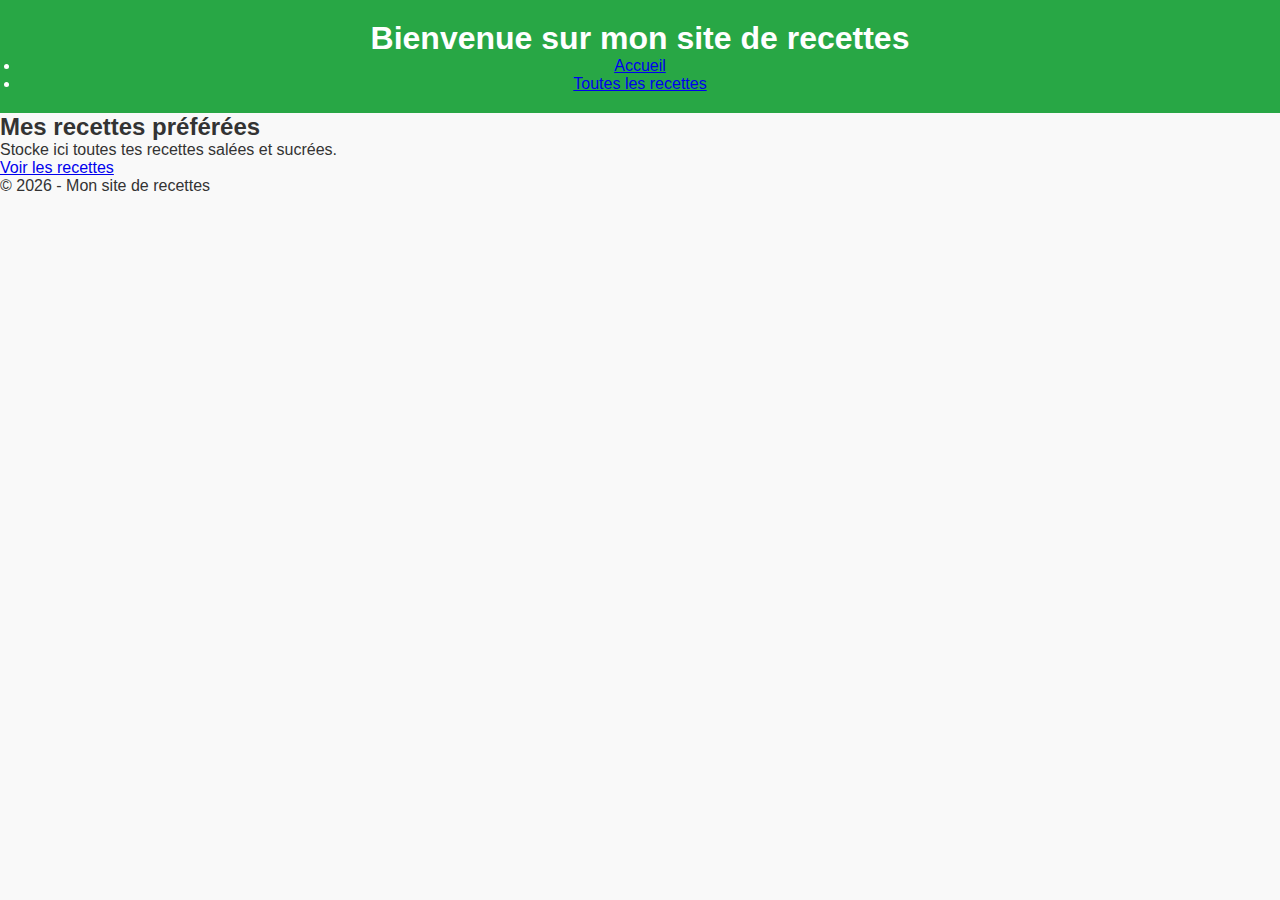
<file: Index.html>
<!DOCTYPE html>
<html lang="fr">
<head>
  <meta charset="UTF-8">
  <meta name="description" content="Découvrez des recettes savoureuses, sucrées ou salées, et partagez vos créations culinaires.">
  <meta name="viewport" content="width=device-width, initial-scale=1.0">
  <title>Mes Recettes - Accueil</title>
  <link rel="stylesheet" href="style.css">
</head>
<body>
  <!-- Lien d'évitement pour l’accessibilité : permet d’aller directement au contenu -->
  <a href="#contenu-principal" class="skip-link">Aller au contenu</a>

  <header>
    <h1>Bienvenue sur mon site de recettes</h1>
    <nav aria-label="Navigation principale">
      <ul>
        <li><a href="index.html">Accueil</a></li>
        <li><a href="recettes.html">Toutes les recettes</a></li>
      </ul>
    </nav>
  </header>

  <main id="contenu-principal">
    <section>
      <h2>Mes recettes préférées</h2>
      <p>Stocke ici toutes tes recettes salées et sucrées.</p>
      <a href="recettes.html" class="btn">Voir les recettes</a>
    </section>
  </main>

  <footer>
    <p>&copy; <span id="year"></span> - Mon site de recettes</p>
  </footer>

  <!-- Script pour mettre à jour l’année automatiquement -->
  <script>
    document.getElementById('year').textContent = new Date().getFullYear();
  </script>
</body>
</html>
</file>
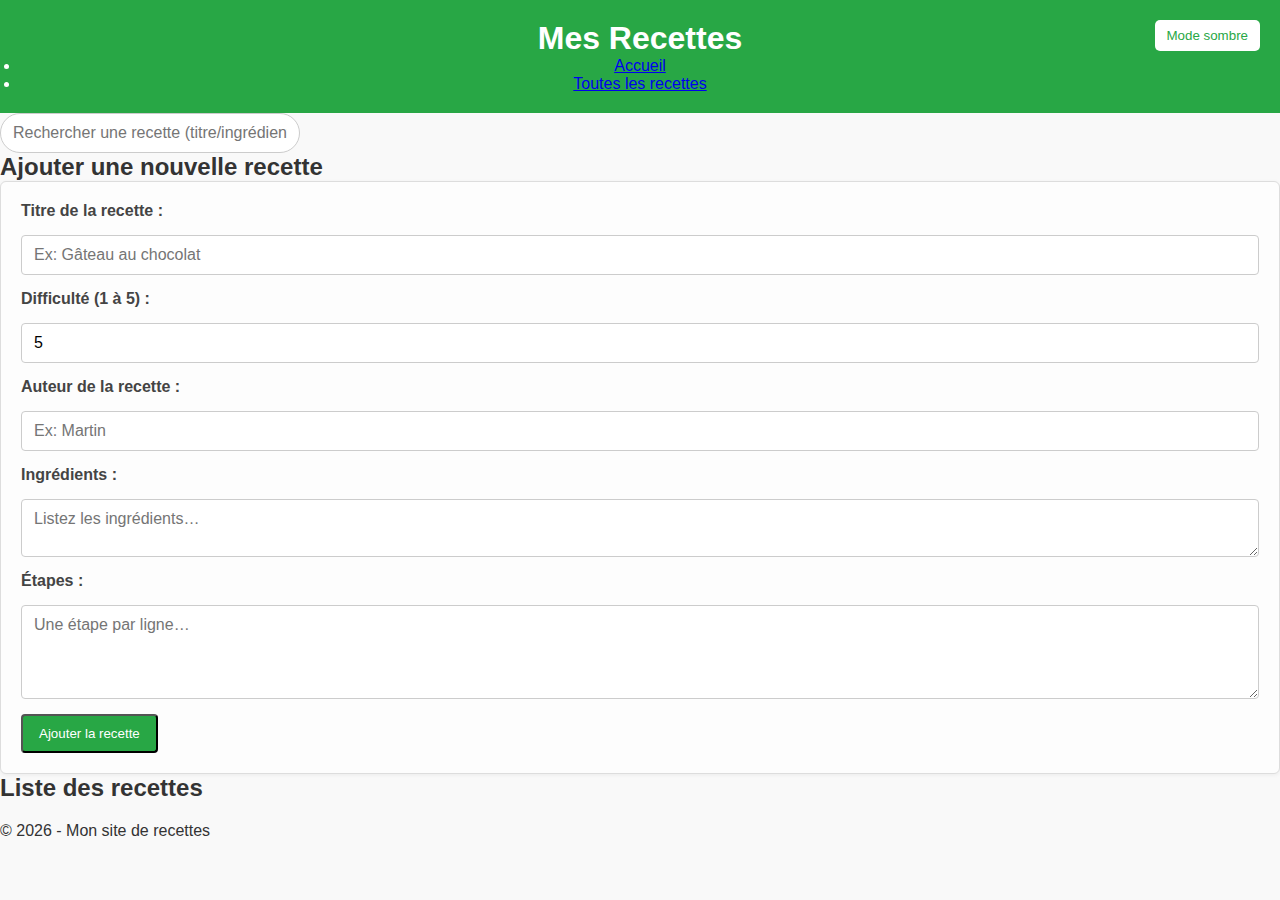
<file: Recettes.html>
<!DOCTYPE html>
<html lang="fr">
<head>
  <meta charset="UTF-8" />
  <meta name="description" content="Application de gestion de recettes (difficulté, auteur, tutoriel, mode sombre, etc.)" />
  <meta name="viewport" content="width=device-width, initial-scale=1.0" />
  <title>Mes Recettes - Version Collaborative</title>
  <link rel="stylesheet" href="style.css" />
</head>
<body>
  <!-- Lien d'évitement pour l'accessibilité -->
  <a href="#main" class="skip-link">Aller au contenu</a>

  <!-- En-tête du site -->
  <header>
    <h1>Mes Recettes</h1>
    <nav aria-label="Navigation principale">
      <ul>
        <li><a href="index.html">Accueil</a></li>
        <li><a href="recettes.html" aria-current="page">Toutes les recettes</a></li>
      </ul>
    </nav>
    <!-- Bouton pour le Mode sombre -->
    <button id="toggle-darkmode" class="btn-mode">Mode sombre</button>
  </header>

  <!-- Contenu principal -->
  <main id="main">
    <!-- Barre de recherche -->
    <section class="search-filter-section">
      <input
        type="text"
        id="search-input"
        placeholder="Rechercher une recette (titre/ingrédients)…"
      />
    </section>

    <!-- Section d'ajout de recette -->
    <section class="content-wrapper">
      <h2>Ajouter une nouvelle recette</h2>
      <form id="formulaire-recette">
        <label for="titre">Titre de la recette :</label>
        <input
          type="text"
          id="titre"
          name="titre"
          placeholder="Ex: Gâteau au chocolat"
          required
        />

        <label for="difficulty">Difficulté (1 à 5) :</label>
        <input
          type="number"
          id="difficulty"
          name="difficulty"
          min="1"
          max="5"
          value="5"
          required
        />

        <!-- Champ auteur -->
        <label for="auteur">Auteur de la recette :</label>
        <input
          type="text"
          id="auteur"
          name="auteur"
          placeholder="Ex: Martin"
          required
        />

        <label for="ingredients">Ingrédients :</label>
        <textarea
          id="ingredients"
          name="ingredients"
          rows="2"
          placeholder="Listez les ingrédients…"
          required
        ></textarea>

        <label for="etapes">Étapes :</label>
        <textarea
          id="etapes"
          name="etapes"
          rows="4"
          placeholder="Une étape par ligne…"
          required
        ></textarea>

        <button type="submit">Ajouter la recette</button>
      </form>
    </section>

    <!-- Section liste des recettes -->
    <section class="content-wrapper">
      <h2>Liste des recettes</h2>
      <div id="liste-recettes">
        <!-- Les tuiles de recettes s’afficheront ici via script.js -->
      </div>
    </section>
  </main>

  <!-- Pied de page -->
  <footer>
    <p>&copy; <span id="year"></span> - Mon site de recettes</p>
  </footer>

  <!-- Fenêtre modale pour ÉDITER une recette -->
  <div id="editModal" class="modal">
    <div class="modal-content">
      <span id="closeModal" class="close">&times;</span>
      <h3>Modifier la recette</h3>
      <form id="formulaire-edit">
        <label for="edit-titre">Titre :</label>
        <input type="text" id="edit-titre" required />

        <label for="edit-difficulty">Difficulté (1 à 5) :</label>
        <input type="number" id="edit-difficulty" min="1" max="5" required />

        <!-- Champ auteur dans l'édition -->
        <label for="edit-auteur">Auteur :</label>
        <input type="text" id="edit-auteur" required />

        <label for="edit-ingredients">Ingrédients :</label>
        <textarea id="edit-ingredients" rows="2" required></textarea>

        <label for="edit-etapes">Étapes :</label>
        <textarea id="edit-etapes" rows="4" required></textarea>

        <button type="submit">Enregistrer</button>
      </form>
    </div>
  </div>

  <!-- Script principal -->
  <script src="script.js"></script>
  <script>
    // Mettre à jour l’année automatiquement dans le footer
    document.getElementById('year').textContent = new Date().getFullYear();
  </script>
</body>
</html>
</file>
<file: style.css>
/*********************************************
 *                 style.css (mis à jour)
 *********************************************/

/*---------------------------
  1) Variables de couleur
---------------------------*/
:root {
    --color-primary: #28a745;
    --color-secondary: #333;
    --color-white: #fff;
    --color-bg: #f9f9f9;
    --color-text: #333;
    --color-border: #ddd;

    --dark-bg: #121212;
    --dark-text: #eee;
    --dark-card: #1e1e1e;
}

/*---------------------------
  2) Reset basique
---------------------------*/
*, *::before, *::after {
    box-sizing: border-box;
    margin: 0;
    padding: 0;
}

/*---------------------------
  3) Corps (Body)
---------------------------*/
body {
    font-family: Arial, sans-serif;
    background-color: var(--color-bg);
    color: var(--color-text);
    transition: background-color 0.3s, color 0.3s;
}

body.dark-mode {
    background-color: var(--dark-bg);
    color: var(--dark-text);
}

/*---------------------------
  5) Header
---------------------------*/
header {
    background-color: var(--color-primary);
    color: var(--color-white);
    padding: 20px;
    text-align: center;
}

header h1 {
    margin: 0;
    font-size: 2rem;
}

/*---------------------------
  6) Bouton mode sombre
---------------------------*/
#toggle-darkmode {
    position: absolute;
    top: 20px;
    right: 20px;
    background: var(--color-white);
    color: var(--color-primary);
    border: none;
    padding: 8px 12px;
    border-radius: 5px;
    cursor: pointer;
}
body.dark-mode #toggle-darkmode {
    background: var(--dark-card);
    color: var(--dark-text);
}

/*---------------------------
  7) Formulaire d’ajout
---------------------------*/
#formulaire-recette {
    display: flex;
    flex-direction: column;
    gap: 15px;
    background-color: #fdfdfd;
    border-radius: 6px;
    padding: 20px;
    box-shadow: 0 1px 4px rgba(0, 0, 0, 0.06);
    border: 1px solid var(--color-border);
}

#formulaire-recette label {
    font-weight: 600;
    color: #444;
}

#formulaire-recette input, #formulaire-recette textarea {
    border: 1px solid #ccc;
    padding: 10px 12px;
    border-radius: 4px;
    font-family: inherit;
    font-size: 1rem;
}

#formulaire-recette button[type="submit"] {
    align-self: flex-start;
    background-color: var(--color-primary);
    color: var(--color-white);
    padding: 10px 16px;
    border-radius: 4px;
    cursor: pointer;
}

/*---------------------------
  8) Barre de recherche
---------------------------*/
#search-input {
    padding: 10px 12px;
    font-size: 1rem;
    border: 1px solid #ccc;
    border-radius: 30px;
    width: 100%;
    max-width: 300px;
}

/*---------------------------
  10) Liste des recettes
---------------------------*/
#liste-recettes {
    margin-top: 20px;
}

.recette {
    background-color: var(--color-white);
    border: 1px solid var(--color-border);
    padding: 15px;
    margin-bottom: 10px;
    border-radius: 8px;
    box-shadow: 0 2px 5px rgba(0, 0, 0, 0.1);
    position: relative;
    transition: background-color 0.3s;
}

.recette:hover {
    background-color: #f0f0f0;
}

.recette h3 {
    margin-bottom: 5px;
    color: var(--color-primary);
    font-size: 1.4rem;
}

.author {
    font-style: italic;
    color: #555;
}

/* Bouton Supprimer (croix) */
.btn-delete {
    position: absolute;
    top: 10px;
    right: 10px;
    background-color: transparent;
    border: none;
    color: #999;
    font-size: 1.5rem;
    cursor: pointer;
}
.btn-delete:hover {
    color: #ff1744;
}

/* Bouton Modifier */
.btn-edit {
    background-color: #28a745;
    color: white;
    padding: 8px 12px;
    border: none;
    border-radius: 5px;
    cursor: pointer;
    margin-top: 10px;
}
.btn-edit:hover {
    background-color: #218838;
}

/*---------------------------
  12) Modale d’édition
---------------------------*/
.modal {
    display: none;
    position: fixed;
    z-index: 999;
    left: 0;
    top: 0;
    width: 100%;
    height: 100%;
    background-color: rgba(0, 0, 0, 0.5);
    opacity: 0;
    transition: opacity 0.3s ease;
}

.modal.show {
    display: block;
    opacity: 1;
}

.modal-content {
    background-color: var(--color-white);
    margin: 5% auto;
    padding: 20px;
    border: 1px solid var(--color-border);
    width: 400px;
    max-width: 90%;
    border-radius: 8px;
    transform: translateY(-50px);
    transition: transform 0.3s ease;
}

.modal.show .modal-content {
    transform: translateY(0);
}

.close {
    position: absolute;
    top: 14px;
    right: 18px;
    color: #999;
    font-size: 1.4rem;
    cursor: pointer;
}

/*---------------------------
  Tutoriel
---------------------------*/
.tutorial-overlay {
    position: fixed;
    top: 0;
    left: 0;
    width: 100%;
    height: 100%;
    background-color: rgba(0, 0, 0, 0.7);
    display: flex;
    align-items: center;
    justify-content: center;
}

.tutorial-box {
    background-color: var(--color-white);
    padding: 20px;
    border-radius: 8px;
    width: 350px;
    text-align: center;
}

.btn-tutoriel-suivant, .btn-tutoriel-quitter {
    padding: 8px 12px;
    border: none;
    background-color: #28a745;
    color: white;
    cursor: pointer;
}
/*---------------------------
  Messages d'erreur
---------------------------*/
.error-message {
    color: #dc3545;
    background-color: #f8d7da;
    padding: 10px;
    border-radius: 4px;
    margin: 10px 0;
    display: none;
    border: 1px solid #f5c6cb;
}

/*---------------------------
  Indicateur de chargement
---------------------------*/
.loading {
    text-align: center;
    padding: 20px;
    font-style: italic;
    color: #666;
}

.dark-mode .loading {
    color: #aaa;
}

/*---------------------------
  Accessibilité
---------------------------*/
.skip-link {
    position: absolute;
    left: -999px;
    top: auto;
    width: 1px;
    height: 1px;
    overflow: hidden;
}

.skip-link:focus {
    position: static;
    width: auto;
    height: auto;
    padding: 10px;
    background: var(--color-primary);
    color: white;
}
</file>
